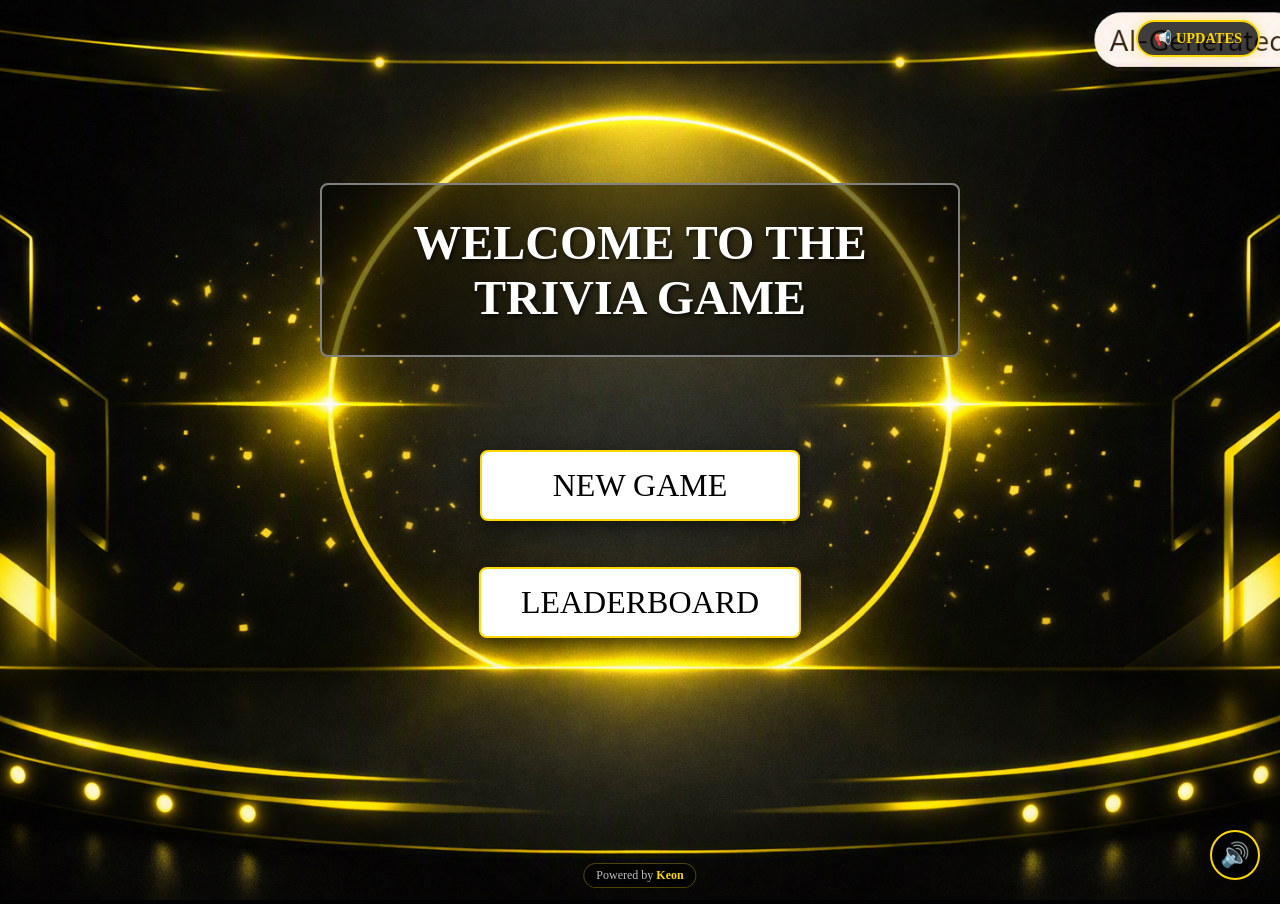
<file: index.html>
<!DOCTYPE html>
<html lang="en">
  <link rel="preload" as="image" href="wallpapers/newtriviiabg.jpg">
  <head>
    <meta charset="UTF-8">
    <meta name="viewport" content="width=device-width, initial-scale=1.0, maximum-scale=1.0, user-scalable=no, viewport-fit=cover">
    <meta name="apple-mobile-web-app-capable" content="yes">
    <meta name="apple-mobile-web-app-status-bar-style" content="black-translucent">
    <meta name="mobile-web-app-capable" content="yes">
    <meta name="theme-color" content="#000000">
    <title>The Trivia Game</title>
    <link rel="stylesheet" href="designgame.css">
    <style>
      /* Update Notice Button - Top Right Corner */
      .update-notice-btn {
        position: fixed;
        top: 20px;
        right: 20px;
        z-index: 25;
        background: rgba(0, 0, 0, 0.75);
        color: gold;
        border: 2px solid gold;
        padding: 8px 16px;
        border-radius: 20px;
        font-family: 'Roboto Slab', serif;
        font-size: 0.9em;
        font-weight: bold;
        cursor: pointer;
        box-shadow: 0 0 12px rgba(255, 215, 0, 0.4);
        transition: all 0.25s ease;
      }

      .update-notice-btn:hover {
        background: gold;
        color: black;
        transform: scale(1.05);
      }

      /* Modal Overlay */
      .modal-overlay {
        position: fixed;
        top: 0;
        left: 0;
        width: 100%;
        height: 100%;
        background: rgba(0, 0, 0, 0.85);
        z-index: 100;
        display: none;
        align-items: center;
        justify-content: center;
        backdrop-filter: blur(4px);
      }

      /* Update Modal Container */
      .updates-modal {
        background: rgba(15, 15, 15, 0.95);
        border: 2px solid gold;
        border-radius: 12px;
        padding: 28px 24px;
        width: 90%;
        max-width: 520px;
        max-height: 80vh;
        overflow-y: auto;
        color: white;
        font-family: 'Roboto Slab', serif;
        box-shadow: 0 0 35px rgba(255, 215, 0, 0.5);
        position: relative;
        animation: fadeIn 0.3s ease-out;
      }

      @keyframes fadeIn {
        from { opacity: 0; transform: scale(0.9); }
        to { opacity: 1; transform: scale(1); }
      }

      .updates-modal h2 {
        color: gold;
        font-size: 1.8em;
        margin-bottom: 5px;
        text-align: center;
        text-shadow: 1px 1px 3px black;
      }

      .updates-modal .update-date {
        text-align: center;
        color: #aaa;
        font-size: 0.85em;
        margin-bottom: 20px;
      }

      .updates-list {
        text-align: left;
        line-height: 1.6;
        padding-left: 20px;
        margin-bottom: 25px;
      }

      .updates-list li {
        margin-bottom: 12px;
        color: #eee;
      }

      .updates-list strong {
        color: #e040fb;
      }

      .modal-close-btn {
        width: 100%;
        padding: 12px;
        background: gold;
        color: black;
        border: none;
        border-radius: 8px;
        font-family: 'Roboto Slab', serif;
        font-weight: bold;
        font-size: 1em;
        cursor: pointer;
        transition: 0.2s;
      }

      .modal-close-btn:hover {
        background: #ffe066;
      }

      /* Mobile adjustment for button positioning */
      @media screen and (max-width: 600px) {
        .update-notice-btn {
          top: 12px;
          right: 12px;
          padding: 6px 12px;
          font-size: 0.8em;
        }
      }
    </style>
  </head>
  <body>
    <script>
      if (window.self === window.top) {
          window.location.href = "soundtrack.html";
      }
    </script>

    <img class="imageappearance" src="wallpapers/newtriviiabg.jpg" alt="World of trivia" style="position: absolute; top: 0; left: 0; width: 100%; height: 100%; object-fit: cover; z-index: -1;">
    
    <button id="menuMuteBtn" class="menu-mute-btn">🔊</button>

    <button class="update-notice-btn" onclick="openUpdatesModal()">📢 UPDATES</button>

    <div class="modal-overlay" id="updatesModal">
      <div class="updates-modal">
        <h2>WHAT'S NEW 📜</h2>
        <div class="update-date">Latest Game Version & Features</div>
        
        <ul class="updates-list">
          <li><strong>The Poets (Riddles Mode):</strong> Solve 15 short & fun riddles with player name input upfront.</li>
          <li><strong>3 Lives Per Question:</strong> You now get 3 attempts (❤️❤️❤️) to guess each riddle answer.</li>
          <li><strong>Free Word & Picture Hints:</strong> Use 1 Word Hint (letter outline) & 1 Picture Hint (emoji/clue icon) per question with 0 point deductions!</li>
          <li><strong>Mad Libs Category:</strong> Test your creativity with interactive word choices and custom hilarious stories.</li>
          <li><strong>Mobile Experience Upgrades:</strong> Smooth touch navigation, thumb-friendly buttons, and zero accidental input zooming on phone screens.</li>
          <li><strong>Global Soundtracks:</strong> Shuffled background music with individual page mute controls.</li>
        </ul>

        <button class="modal-close-btn" onclick="closeUpdatesModal()">GOT IT! 👍</button>
      </div>
    </div>

    <h1 class="mainmenu">
      WELCOME TO 
     THE TRIVIA GAME       
    </h1>

    <div class="secondarytext">
      <button class="button1" id="button1">
        NEW GAME
      </button>
    </div>
    
    <div class="secondary text2">
      <button class="button2" id="button2">
        LEADERBOARD
      </button>
    </div>

    <div style="position: fixed; bottom: 12px; left: 50%; transform: translateX(-50%); z-index: 20; font-family: 'Roboto Slab', serif; font-size: 0.75em; color: rgba(255, 255, 255, 0.75); background: rgba(0, 0, 0, 0.5); padding: 4px 12px; border: 1px solid rgba(255, 215, 0, 0.3); border-radius: 14px; text-shadow: 1px 1px 2px black; pointer-events: none; user-select: none;">
      Powered by <span style="color: gold; font-weight: bold;">Keon</span>
    </div>

    <script src="menu.js"></script>
    <script>
      function openUpdatesModal() {
        document.getElementById("updatesModal").style.display = "flex";
      }

      function closeUpdatesModal() {
        document.getElementById("updatesModal").style.display = "none";
      }

      // Close modal when clicking outside content box
      window.onclick = function(event) {
        const modal = document.getElementById("updatesModal");
        if (event.target === modal) {
          modal.style.display = "none";
        }
      };

      const menuMuteBtn = document.getElementById("menuMuteBtn");

      function triggerGlobalMusic() {
          if (window.parent && window.parent.postMessage) {
              window.parent.postMessage("play_music", "*");
          }
      }
      document.addEventListener("click", triggerGlobalMusic);

      if (menuMuteBtn) {
        menuMuteBtn.addEventListener("click", function(e) {
            e.stopPropagation(); 
            if (window.parent && window.parent.postMessage) {
                window.parent.postMessage("toggle_music", "*");
            }
        });
      }

      window.addEventListener("message", function(event) {
          if (event.data && event.data.type === "audio_status" && menuMuteBtn) {
              menuMuteBtn.textContent = event.data.muted ? "🔇" : "🔊";
              menuMuteBtn.style.borderColor = event.data.muted ? "gray" : "gold";
              menuMuteBtn.style.color = event.data.muted ? "gray" : "gold";
          }
      });

      // Menu Navigation Actions
      const button1 = document.getElementById("button1");
      if (button1) {
        button1.addEventListener("click", function() {
          if (typeof window.smoothNavigate === "function") {
            window.smoothNavigate("categories.html");
          } else {
            window.location.href = "categories.html";
          }
        });
      }

      const button2 = document.getElementById("button2");
      if (button2) {
        button2.addEventListener("click", function() {
          if (typeof window.smoothNavigate === "function") {
            window.smoothNavigate("leaderboard.html");
          } else {
            window.location.href = "leaderboard.html";
          }
        });
      }
    </script>
  </body>
</html>
</file>
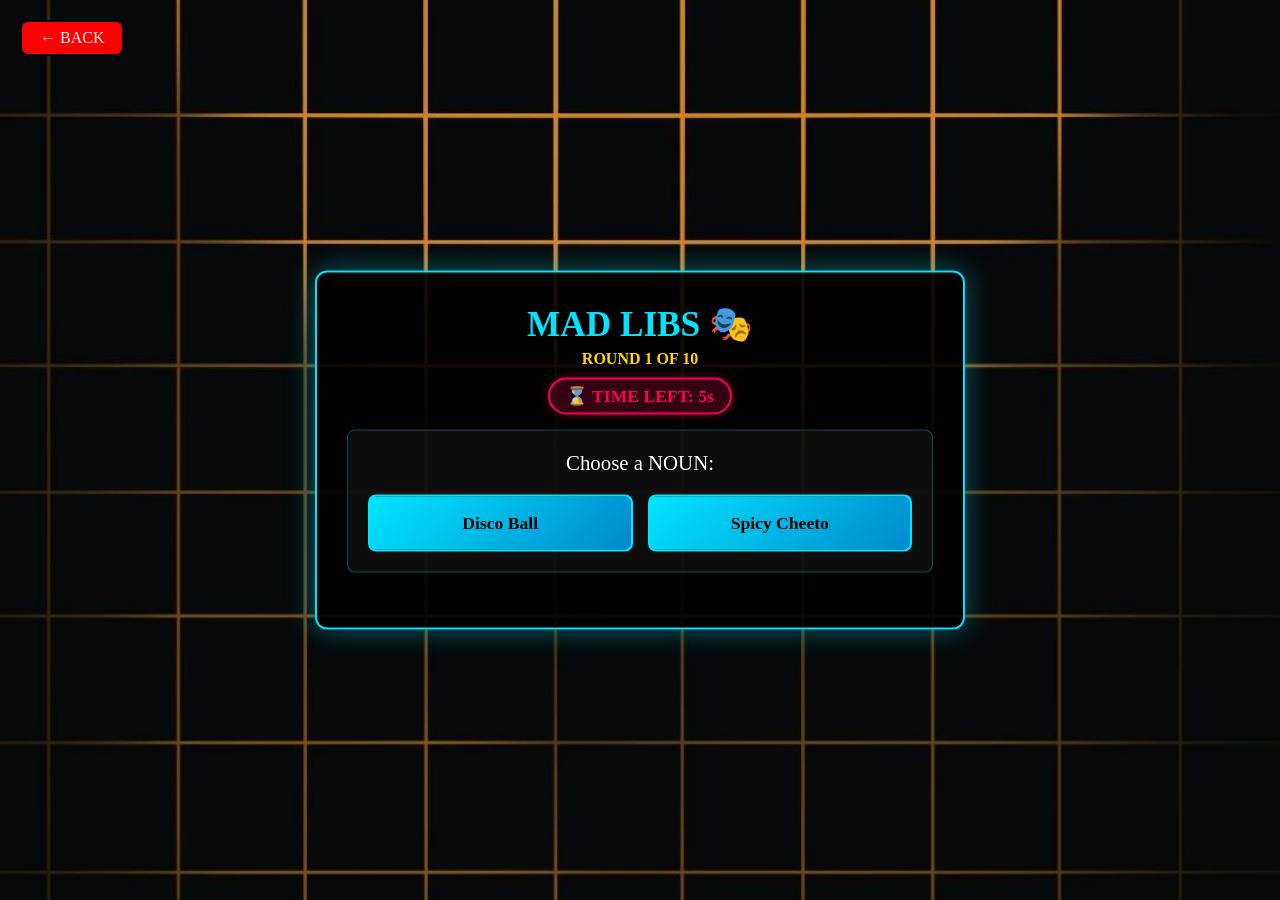
<file: madlibs.html>
<!DOCTYPE html>
<html lang="en">
  <head>
    <meta charset="UTF-8">
    <meta name="viewport" content="width=device-width, initial-scale=1.0, maximum-scale=1.0, user-scalable=no, viewport-fit=cover">

<meta name="apple-mobile-web-app-capable" content="yes">
<meta name="apple-mobile-web-app-status-bar-style" content="black-translucent">
<meta name="mobile-web-app-capable" content="yes">
<meta name="theme-color" content="#000000">
    <title>Mad Libs - The Trivia Game</title>
    <link rel="stylesheet" href="designgame.css">
    <style>
      .madlibs-container {
        position: absolute;
        top: 50%;
        left: 50%;
        transform: translate(-50%, -50%);
        z-index: 2;
        background-color: rgba(0, 0, 0, 0.9);
        border: 2px solid #00e5ff;
        border-radius: 12px;
        padding: 30px;
        width: 90%;
        max-width: 650px;
        max-height: 85vh;
        overflow-y: auto;
        overflow-x: auto;
        box-shadow: 0px 0px 30px rgba(0, 229, 255, 0.4);
        text-align: center;
        color: white;
        font-family: "Roboto Slab", serif;
      }

      .madlibs-container h1 {
        color: #00e5ff;
        font-size: 2.2em;
        margin-bottom: 5px;
        text-shadow: 2px 2px 4px black;
      }

      .round-indicator {
        color: gold;
        font-size: 1em;
        font-weight: bold;
        margin-bottom: 10px;
      }

      /* Timer Badge */
      .timer-badge {
        display: inline-block;
        background: rgba(255, 0, 85, 0.2);
        border: 2px solid #ff0055;
        color: #ff0055;
        font-size: 1.1em;
        font-weight: bold;
        padding: 6px 16px;
        border-radius: 20px;
        margin-bottom: 15px;
        box-shadow: 0 0 10px rgba(255, 0, 85, 0.4);
        transition: color 0.3s, border-color 0.3s;
      }

      .prompt-box {
        background: rgba(255, 255, 255, 0.05);
        border: 1px solid rgba(0, 229, 255, 0.3);
        border-radius: 8px;
        padding: 20px;
        margin-bottom: 25px;
      }

      .prompt-title {
        font-size: 1.3em;
        color: white;
        margin-bottom: 20px;
      }

      .word-options {
        display: flex;
        flex-direction: column;
        gap: 15px;
      }

      @media (min-width: 500px) {
        .word-options {
          flex-direction: row;
        }
      }

      .option-btn {
        flex: 1;
        padding: 16px 20px;
        font-family: "Roboto Slab", serif;
        font-size: 1.1em;
        font-weight: bold;
        color: black;
        background: linear-gradient(135deg, #00e5ff, #0088cc);
        border: 2px solid #00e5ff;
        border-radius: 8px;
        cursor: pointer;
        transition: transform 0.2s, box-shadow 0.2s;
        outline: none;
      }

      .option-btn:hover {
        transform: translateY(-3px);
        box-shadow: 0 0 15px rgba(0, 229, 255, 0.6);
      }

      /* Final Story Display */
      .story-box {
        background: rgba(255, 255, 255, 0.05);
        border: 2px solid gold;
        border-radius: 10px;
        padding: 25px;
        font-size: 1.25em;
        line-height: 1.7;
        text-align: left;
        margin-top: 15px;
        margin-bottom: 20px;
        color: #f0f0f0;
        max-height: 320px;
        overflow-y: auto;
        overflow-x: auto;
        word-wrap: break-word;
      }

      .highlight-word {
        color: #00e5ff;
        font-weight: bold;
        text-decoration: underline;
      }

      .end-buttons-container {
        display: flex;
        flex-direction: column;
        gap: 12px;
        margin-top: 20px;
      }

      .play-again-btn {
        width: 100%;
        padding: 14px;
        font-family: "Roboto Slab", serif;
        font-size: 1.1em;
        font-weight: bold;
        background: gold;
        color: black;
        border: 2px solid gold;
        border-radius: 8px;
        cursor: pointer;
        transition: 0.2s;
      }

      .play-again-btn:hover {
        background: #ffe033;
        transform: scale(1.02);
      }

      .categories-nav-btn {
        position: static;
        width: 100%;
        padding: 14px;
        font-family: "Roboto Slab", serif;
        font-size: 1.1em;
        font-weight: bold;
        background: rgba(0, 229, 255, 0.15);
        color: #00e5ff;
        border: 2px solid #00e5ff;
        border-radius: 8px;
        cursor: pointer;
        transition: 0.2s;
      }

      .categories-nav-btn:hover {
        background: #00e5ff;
        color: black;
        transform: scale(1.02);
        box-shadow: 0 0 15px rgba(0, 229, 255, 0.5);
      }
    </style>
  </head>
  <body>
    <img class="imageappearance" src="wallpapers/madlibs.jpg" alt="Mad Libs Background" style="position: absolute; top: 0; left: 0; width: 100%; height: 100%; object-fit: cover; z-index: -1;">

    <button class="button3" id="backBtn" onclick="window.location.href='categories.html'" style="position: fixed; top: 20px; left: 20px; z-index: 10;">← BACK</button>

    <div class="madlibs-container" id="gameContainer">
      <h1>MAD LIBS 🎭</h1>
      <div class="round-indicator" id="roundStatus">Preparing game...</div>
      
      <div class="timer-badge" id="timerDisplay">⌛ TIME LEFT: 5s</div>

      <div class="prompt-box" id="playArea">
        <div class="prompt-title" id="promptText">Loading random story API...</div>
        
        <div class="word-options" id="optionsContainer" style="display: none;">
          <button class="option-btn" id="btnA">Option A</button>
          <button class="option-btn" id="btnB">Option B</button>
        </div>
      </div>
    </div>

    <script>
      const wordBank = {
        noun: [
          ["Sassy Potato", "Angry Roomba"],
          ["Moldy Cheese Wheel", "Squeaky Rubber Duck"],
          ["Overcooked Noodle", "Giant Flying Banana"],
          ["Disco Ball", "Spicy Cheeto"],
          ["Haunted Taco", "Turbo Shopping Cart"]
        ],
        verb: [
          ["Moonwalked", "Aggressively Kartwheeled"],
          ["Power-Napped", "Telepathically Burped"],
          ["Slapped", "Aggressively Glared"],
          ["High-Fived", "Tripped Over Air"]
        ],
        adjective: [
          ["Unhinged", "Suspiciously Calm"],
          ["Moist", "Gigantic"],
          ["Aggressive", "Screaming"],
          ["Super-Charged", "Smelly"]
        ],
        place: [
          ["Walmart Parking Lot", "Inside a Toaster"],
          ["Bikini Bottom", "A Haunted Taco Bell"],
          ["The Void", "The Local Sewer"]
        ],
        person: [
          ["An Evil Goose", "Shrek"],
          ["A Crypto Bro", "An Angry Squirrel"],
          ["Your Grandma", "A Sentient Blender"]
        ]
      };

      let storyData = null;
      let blanksList = [];
      let currentRound = 0;
      const userChoices = [];
      
      let timerInterval = null;
      let timeLeft = 5;
      let currentPair = [];

      async function initMadLibs() {
        const roundStatus = document.getElementById("roundStatus");
        const optionsContainer = document.getElementById("optionsContainer");

        try {
          const res = await fetch("https://madlibs-api.vercel.app/api/random");
          const data = await res.json();

          if (data && data.value && data.value.blanks && data.value.template) {
            storyData = data.value;
            blanksList = data.value.blanks.slice(0, 10);
          } else {
            throw new Error("Invalid API payload");
          }
        } catch (err) {
          console.warn("API unavailable, loading offline template:", err);
          storyData = {
            title: "The Unhinged Day Out",
            blanks: ["noun", "verb", "adjective", "place", "noun", "verb", "adjective", "person", "verb", "noun"],
            template: [
              "It was a peaceful morning until ", 
              " suddenly ", 
              " into the middle of ", 
              ". Feeling extremely ", 
              ", they picked up a ", 
              " and decided to ", 
              ". Everything became ", 
              " when ", 
              " arrived to ", 
              " the day with a giant "
            ]
          };
          blanksList = storyData.blanks;
        }

        optionsContainer.style.display = "flex";
        currentRound = 0;
        loadNextRound();
      }

      function startRoundTimer() {
        stopRoundTimer();
        timeLeft = 5;
        const timerDisplay = document.getElementById("timerDisplay");
        if (timerDisplay) timerDisplay.textContent = `⌛ TIME LEFT: ${timeLeft}s`;

        timerInterval = setInterval(() => {
          timeLeft--;
          if (timeLeft >= 0 && timerDisplay) {
            timerDisplay.textContent = `⌛ TIME LEFT: ${timeLeft}s`;
          }

          if (timeLeft <= 0) {
            stopRoundTimer();
            const randomWord = currentPair[Math.floor(Math.random() * currentPair.length)];
            selectWord(randomWord);
          }
        }, 1000);
      }

      function stopRoundTimer() {
        if (timerInterval) {
          clearInterval(timerInterval);
          timerInterval = null;
        }
      }

      function loadNextRound() {
        if (currentRound >= blanksList.length) {
          stopRoundTimer();
          showFinalStory();
          return;
        }

        const roundStatus = document.getElementById("roundStatus");
        const promptText = document.getElementById("promptText");
        const btnA = document.getElementById("btnA");
        const btnB = document.getElementById("btnB");

        const rawType = (blanksList[currentRound] || "noun").toLowerCase();
        roundStatus.textContent = `ROUND ${currentRound + 1} OF ${blanksList.length}`;
        promptText.textContent = `Choose a ${rawType.toUpperCase()}:`;

        const pairs = wordBank[rawType] || wordBank["noun"];
        currentPair = pairs[Math.floor(Math.random() * pairs.length)];

        btnA.textContent = currentPair[0];
        btnB.textContent = currentPair[1];

        btnA.onclick = () => selectWord(currentPair[0]);
        btnB.onclick = () => selectWord(currentPair[1]);

        startRoundTimer();
      }

      function selectWord(chosenWord) {
        stopRoundTimer();
        userChoices.push(chosenWord);
        currentRound++;
        loadNextRound();
      }

      function showFinalStory() {
        const gameContainer = document.getElementById("gameContainer");

        let storyHTML = "";
        const chunks = storyData.template;

        chunks.forEach((chunk, i) => {
          storyHTML += chunk;
          if (i < userChoices.length) {
            storyHTML += `<span class="highlight-word">${userChoices[i]}</span>`;
          }
        });

        gameContainer.innerHTML = `
          <h1>${storyData.title || "YOUR MAD LIBS STORY"} 📜</h1>
          <div class="round-indicator">COMPLETED IN 10 ROUNDS!</div>

          <div class="story-box">
            ${storyHTML}
          </div>

          <div class="end-buttons-container">
            <button class="play-again-btn" onclick="location.reload()">PLAY AGAIN 🔄</button>
            <button class="categories-nav-btn" onclick="window.location.href='categories.html'">CATEGORIES 📋</button>
          </div>
        `;
      }

      initMadLibs();
    </script>
  </body>
</html>
</file>
<file: designgame.css>
* {
  margin: 0;
  padding: 0;
  box-sizing: border-box;
}

html, body {
  width: 100%;
  height: 100vh;
  overflow: hidden;
}

.imageappearance {
  width: 100%;
  height: 100%;
  object-fit: cover;
  display: block;
  z-index: 1;
}

.newgamebg {
   width: 100%;
  height: 100%;
  object-fit: cover;
  display: block;
  z-index: 0;
}

.mainmenu {
  font-family: "Roboto Slab", serif;
  font-optical-sizing: auto;
  font-weight: bold;
  font-style: normal;
  font-variation-settings: "wdth" 100;
  position: absolute;
  top: 30%;
  left: 50%;
  transform: translate(-50%, -50%);
  z-index: 2;
  color: white;
  font-size: 3em;
  text-align: center;
  text-shadow: 2px 2px 4px rgba(0, 0, 0, 0.7);
  padding: 30px 40px;
  background-color: rgba(0, 0, 0, 0.5);
  border: 2px solid gray;
  border-radius: 8px;
}


/* .mainmenu {
 font-family: "Roboto Slab", serif;
  font-optical-sizing: auto;
  font-weight: weight;
  font-style: normal;
  font-variation-settings:
    "wdth" 100;
  z-index: 2;
   position: absolute;
  top: 30%;
  left: 50%;
  transform: translate(-50%, -50%);
  z-index: 2;
  color: white;
  font-size: 3em;
  text-align: center;
  text-shadow: 2px 2px 4px rgba(0, 0, 0, 0.7);
  transition: 1s
  bacground
} */


.button1,
.button2 {
  font-family: "Roboto Slab", serif;
  font-size: 2em;
  color: black;
  z-index: 2;
  text-align: center;
  position: absolute;
  font-optical-sizing: auto;
  cursor: pointer;
  padding: 15px 40px;
  background-color: white;
  border: 2px solid gold;
  border-radius: 8px;
  min-width: 320px;
  box-shadow: 0 6px 18px rgba(0, 0, 0, 0.45);
  transition: background-color 0.3s, color 0.3s, border-color 0.3s, transform 0.3s;
  display: flex;
  flex-direction: row;
  justify-content: center;
}

.button1 {
  top: 50%;
  left: 50%;
  transform: translateX(-50%);
}

.button2 {
  top: 63%;
  left: 50%;
  transform: translateX(-50%);
}

.button1:hover,
.button2:hover {
  border-color: black;
  background-color: rgb(68, 216, 68);
  text-shadow: 2px 2px 4px rgba(0, 0, 0, 0.7);
  color: white;
  transform: translate(-50%, -4px); /* Preserves centering alignment during hover scale */
}


.button1:hover,
.button2:hover {
  border-color: black;
  background-color: rgb(68, 216, 68);
  text-shadow: 2px 2px 4px rgba(0, 0, 0, 0.7);
  color: white;
  transform: translate(-105px);
  
}

.button1:focus,
.button2:focus {
  outline: 3px solid white;
  outline-offset: 4px;
}

.difficulty-btn:hover,
.option:hover {
  border-color: black;
}

.button3 {
   font-family: "Roboto Slab", serif;
  font-size: 1em;
  color: whitesmoke;
  z-index: 2;
  text-align: center;
  position: absolute;
  top: 1%;
  left: 1%;
  font-optical-sizing: auto;
  cursor: pointer;
  padding: 7px 18px;
  background-color: red;
  border: 2px solid black;
  border-radius: 8px;
  transition: 0.5s;
}

.button3:hover {
  border-color: black;
  background-color: white;
  text-shadow: 2px 2px 4px black;
  color: black;
  transition: 0;
}

/* .ownerinfo{
 z-index: 2;
 position: absolute;
 top: 90%;
 left: 90%;
  font-family: "Roboto Slab", serif;
  font-size: 1em;
  color: whitesmoke;
} */

.difficulty-selector,
.quiz-container,
.difficulty-wave {
  position: absolute;
  z-index: 2;
  background-color: rgba(0, 0, 0, 0.82);
  border: 2px solid gold;
  border-radius: 8px;
  box-shadow: 0 10px 28px rgba(0, 0, 0, 0.55);
  font-family: "Roboto Slab", serif;
}

.difficulty-selector {
  top: 50%;
  left: 50%;
  transform: translate(-50%, -50%);
  padding: 40px;
  text-align: center;
  
}

.difficulty-selector h2 {
  color: white;
  font-size: 2em;
  margin-bottom: 30px;
  text-shadow: 2px 2px 4px black;
}

.difficulty-btn {
  background-color: white;
  color: black;
  border: 2px solid gold;
  border-radius: 8px;
  padding: 15px 30px;
  font-size: 1.2em;
  margin: 10px;
  cursor: pointer;
  font-family: "Roboto Slab", serif;
  font-weight: bold;
  transition: background-color 0.3s, color 0.3s, border-color 0.3s, transform 0.3s;
}

.difficulty-btn:hover:not(:disabled) {
  background-color: rgb(68, 216, 68);
  color: white;
  border-color: black;
  transform: translateY(-3px);
}

.difficulty-btn:disabled {
  opacity: 0.45;
  cursor: not-allowed;
}

.quiz-container {
  top: 50%;
  left: 50%;
  transform: translate(-50%, -50%);
  padding: 34px;
  width: 82%;
  max-width: 760px;
  display: none;
}

.quiz-topbar {
  display: flex;
  justify-content: space-between;
  gap: 18px;
  margin-bottom: 18px;
}

.score-display,
.level-display,
.quiz-container h3 {
  color: gold;
  font-size: 1.2em;
  text-shadow: 2px 2px 4px black;
}

.question-text {
  color: white;
  font-size: 1.35em;
  line-height: 1.4;
  margin: 20px 0;
  text-shadow: 2px 2px 4px black;
}

.options-grid {
  display: grid;
  grid-template-columns: repeat(2, minmax(0, 1fr));
  gap: 14px;
}

.option {
  display: flex;
  align-items: center;
  gap: 14px;
  min-height: 70px;
  width: 100%;
  background-color: rgba(255, 255, 255, 0.12);
  color: white;
  border: 2px solid gold;
  border-radius: 8px;
  padding: 14px 16px;
  cursor: pointer;
  font-family: "Roboto Slab", serif;
  font-size: 1em;
  font-weight: bold;
  text-align: left;
  text-shadow: 2px 2px 4px black;
  transition: background-color 0.3s, border-color 0.3s, transform 0.3s;
}

.option-letter {
  display: inline-flex;
  align-items: center;
  justify-content: center;
  flex: 0 0 42px;
  width: 42px;
  height: 42px;
  background-color: gold;
  color: black;
  border-radius: 8px;
  text-shadow: none;
}

.A,
.B,
.C,
.D {
  border-color: gold;
}

.option:hover:not(:disabled) {
  background-color: rgba(68, 216, 68, 0.45);
  border-color: white;
  transform: translateY(-3px);
}

.option.correct {
  background-color: rgba(68, 216, 68, 0.85);
  border-color: white;
}

.option.wrong {
  background-color: rgba(220, 38, 38, 0.85);
  border-color: white;
}

.option:disabled {
  cursor: not-allowed;
}

.next-btn {
  margin-top: 22px;
}

.difficulty-wave {
  position: fixed;
  top: 50%;
  left: 50%;
  transform: translate(-50%, -50%);
  z-index: 5;
  border: 3px solid gold;
  padding: 60px;
  text-align: center;
  display: none;
}

.difficulty-wave h1 {
  color: gold;
  font-size: 3em;
  margin-bottom: 20px;
  text-shadow: 2px 2px 4px black;
}

.difficulty-wave p {
  color: white;
  font-size: 1.5em;
}

/* --- Added Menu and Button Classes (No Inline Styling) --- */
.menu-mute-btn, .game-mute-btn {
  position: fixed;
  bottom: 20px;
  right: 20px;
  z-index: 10;
  background: rgba(0, 0, 0, 0.6);
  color: gold;
  border: 2px solid gold;
  border-radius: 50%;
  width: 50px;
  height: 50px;
  font-size: 1.5em;
  cursor: pointer;
  font-family: 'Roboto Slab', serif;
  display: flex;
  align-items: center;
  justify-content: center;
  outline: none;
  transition: 0.3s;
}

.difficulty-selector {
  text-align: center;
  background-color: rgba(0, 0, 0, 0.6);
  padding: 30px;
  border: 2px solid gold;
  border-radius: 8px;
  position: absolute;
  top: 50%;
  left: 50%;
  transform: translate(-50%, -50%);
  z-index: 5;
  min-width: 320px;
}

.difficulty-selector h2 {
  color: white;
  font-family: 'Roboto Slab', serif;
  margin-bottom: 20px;
}

.input-container {
  margin-bottom: 25px;
}

.username-input {
  padding: 12px 15px;
  font-size: 1.1em;
  font-family: 'Roboto Slab', serif;
  border: 2px solid gold;
  border-radius: 8px;
  background: rgba(0, 0, 0, 0.7);
  color: white;
  text-align: center;
  width: 85%;
  box-sizing: border-box;
  outline: none;
}

.difficulty-btn {
  padding: 10px 25px;
  font-family: 'Roboto Slab', serif;
  font-size: 1.2em;
  font-weight: bold;
  background-color: white;
  color: black;
  border: 2px solid gold;
  border-radius: 8px;
  cursor: pointer;
  transition: 0.3s;
}

.end-game-screen {
  display: none;
  text-align: center;
  background-color: rgba(0, 0, 0, 0.85);
  padding: 40px;
  border: 2px solid gold;
  border-radius: 8px;
  position: absolute;
  top: 50%;
  left: 50%;
  transform: translate(-50%, -50%);
  z-index: 20;
  min-width: 350px;
  box-shadow: 0px 0px 20px rgba(255, 215, 0, 0.4);
}

.end-game-screen h1 {
  color: white;
  font-family: 'Roboto Slab', serif;
  font-size: 2.5em;
  margin-bottom: 10px;
  text-shadow: 2px 2px 4px black;
}

.end-game-screen p.end-username {
  color: white;
  font-family: 'Roboto Slab', serif;
  font-size: 1.3em;
  margin-bottom: 20px;
  text-transform: uppercase;
}

.score-box {
  background-color: rgba(255, 255, 255, 0.08);
  border: 1px solid rgba(255, 215, 0, 0.3);
  border-radius: 8px;
  padding: 20px;
  margin-bottom: 30px;
}

.score-box p {
  color: #aaa;
  font-family: 'Roboto Slab', serif;
  font-size: 1em;
  margin-bottom: 5px;
}

.score-box p.final-score {
  color: gold;
  font-family: 'Roboto Slab', serif;
  font-size: 3.5em;
  font-weight: bold;
  margin: 0;
  text-shadow: 2px 2px 5px black;
}

.end-menu-btn {
  padding: 12px 35px;
  font-family: 'Roboto Slab', serif;
  font-size: 1.2em;
  font-weight: bold;
  background-color: white;
  color: black;
  border: 2px solid gold;
  border-radius: 8px;
  cursor: pointer;
  transition: 0.3s;
  box-shadow: 2px 2px 5px rgba(0, 0, 0, 0.4);
}

.rank-td {
  width: 20%;
}

.player-td {
  width: 55%;
}

.score-td {
  width: 25%;
}

.fallback-td {
  color: gray;
  font-style: italic;
  padding: 20px;
  text-align: center;
}

.score-value-td {
  color: gold;
  font-weight: bold;
}
</file>
